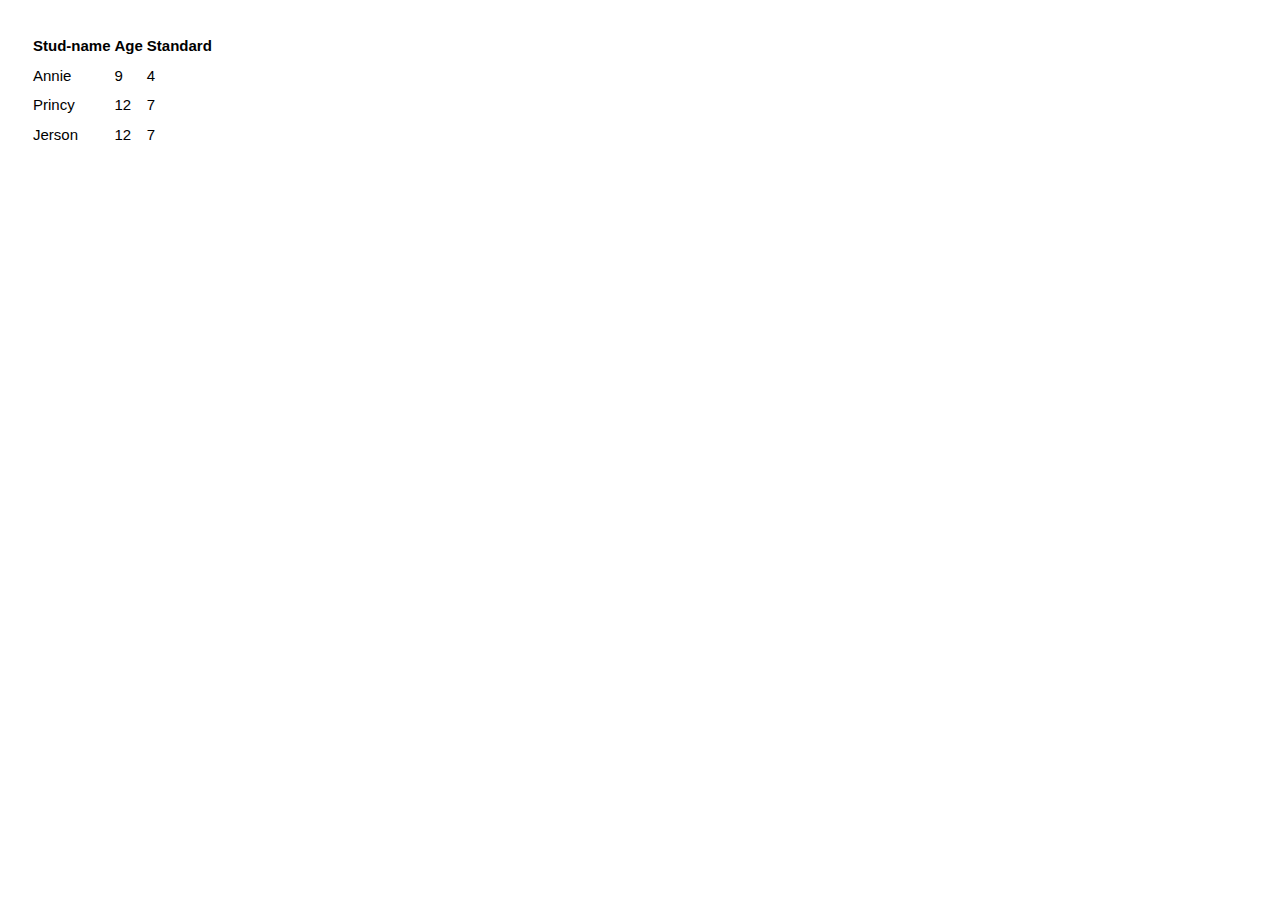
<file: public/index.html>
<!DOCTYPE html>
<html>
<head>
  <meta charset="utf-8">
  <title>React Tutorial</title>
  <!-- Not present in the tutorial. Just for basic styling. -->
  <link rel="stylesheet" href="css/base.css"/>
  <link rel="stylesheet" href="css/table.css"/>
  <script src="lib/babel.min.js"></script>
  <script src="lib/react.min.js"></script>
  <script src="lib/react-dom.min.js"></script>
  <script type="text/javascript" src="lib/JSXTransformer.js"></script>
</head>
<body>
<div id="jas"></div>
<script type="text/jsx;harmony=true" src="scripts/tablenew.js"></script>
</body>
</html>
</file>
<file: public/css/base.css>
body {
  background: #fff;
  font-family: "Helvetica Neue", Helvetica, Arial, sans-serif;
  font-size: 15px;
  line-height: 1.7;
  margin: 0;
  padding: 30px;
}

a {
  color: #4183c4;
  text-decoration: none;
}

a:hover {
  text-decoration: underline;
}

code {
  background-color: #f8f8f8;
  border: 1px solid #ddd;
  border-radius: 3px;
  font-family: "Bitstream Vera Sans Mono", Consolas, Courier, monospace;
  font-size: 12px;
  margin: 0 2px;
  padding: 0 5px;
}

h1, h2, h3, h4 {
  font-weight: bold;
  margin: 0 0 15px;
  padding: 0;
}

h1 {
  border-bottom: 1px solid #ddd;
  font-size: 2.5em;
}

h2 {
  border-bottom: 1px solid #eee;
  font-size: 2em;
}

h3 {
  font-size: 1.5em;
}

h4 {
  font-size: 1.2em;
}

p, ul {
  margin: 15px 0;
}

ul {
  padding-left: 30px;
}
</file>
<file: public/css/table.css>
.header-cell {
	border: 1px solid black;
	 padding: 5px;
	 background-color:red; 
}
.rows-cell
{
	 border:1px solid black;
	  padding: 10px; 
	  background-color:pink;
}
</file>
